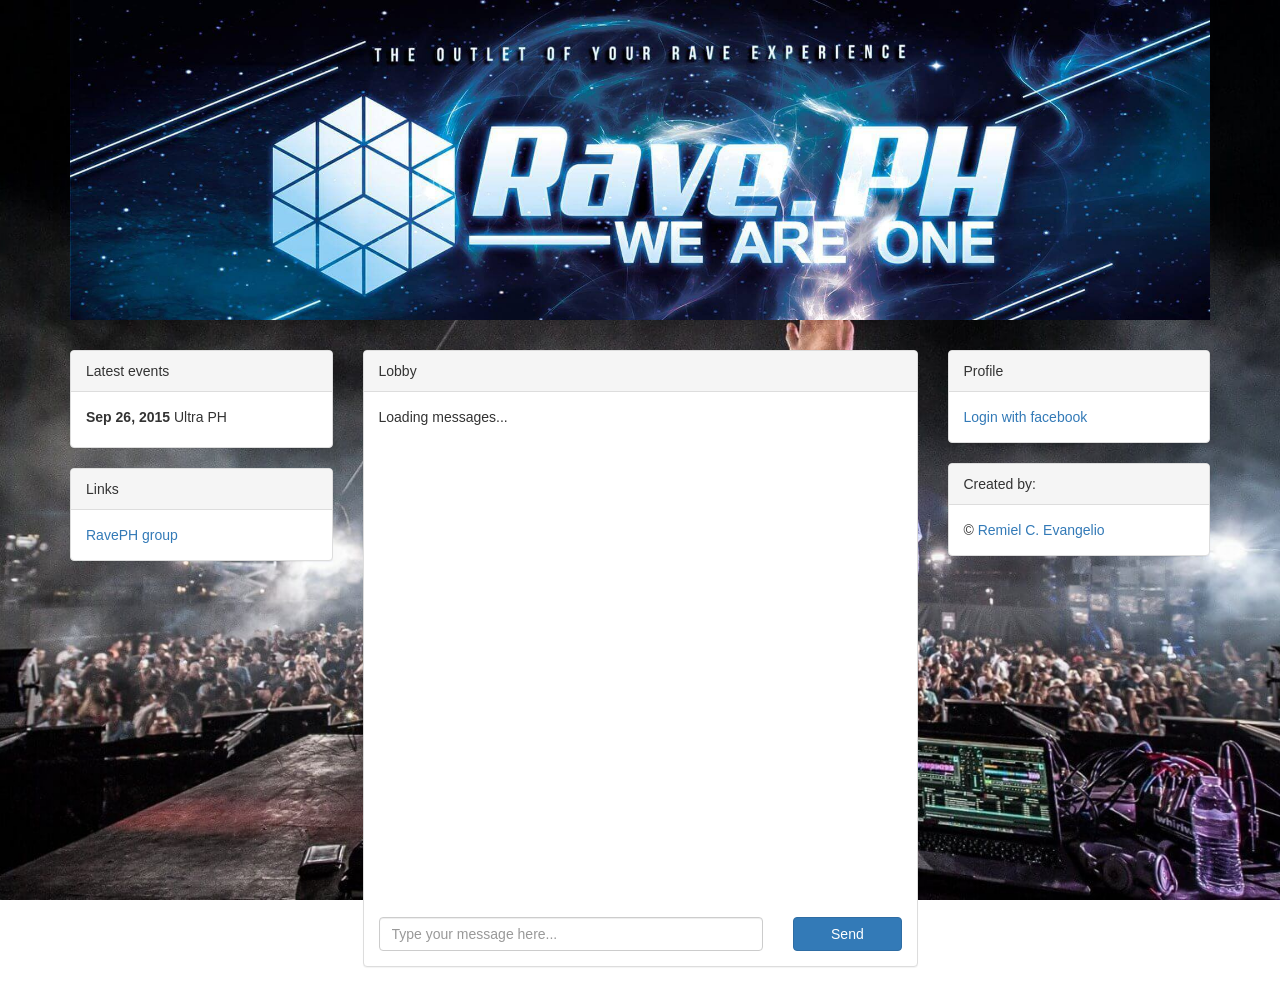
<file: index.html>
<!DOCTYPE html>
<html lang="en">
<head>
	<meta charset="UTF-8">
	<meta name="viewport" content="width=device-width, initial-scale=1">
	<title>Rave PH Group Chat</title>

	<link rel="stylesheet" href="https://maxcdn.bootstrapcdn.com/bootstrap/3.3.5/css/bootstrap.min.css">
	<!-- jQuery -->
	<script src='https://cdnjs.cloudflare.com/ajax/libs/jquery/2.1.1/jquery.min.js'></script>
    <script></script>
	<!-- Firebase -->
	<script src='https://cdn.firebase.com/js/client/2.1.0/firebase.js'></script>

	<!-- Firechat -->
	<link rel='stylesheet' href='https://cdn.firebase.com/libs/firechat/2.0.1/firechat.min.css' />

	<!-- Main style -->
	<link rel="stylesheet" href="css/style.css">
	<script src='https://cdn.firebase.com/libs/firechat/2.0.1/firechat.min.js'></script>

	<script src="https://maxcdn.bootstrapcdn.com/bootstrap/3.3.5/js/bootstrap.min.js"></script>

</head>
<body>
	
    


	<div class="container">
		<!-- Main banner -->
		<div class="row">
			<div class="header">
				<div class="col-xs-12">
					<img src="images/raveph.jpg" alt="">
				</div>
			</div>
		</div>


		<div class="row">
			<div class="col-sm-3">
				<div class="panel panel-default">
					<div class="panel-heading">Latest events</div>
					<div class="panel-body">
						<label for="">Sep 26, 2015</label>
						Ultra PH
					</div>
				</div>
				<div class="panel panel-default">
					<div class="panel-heading">Links</div>
					<div class="panel-body">
						<a href="https://www.facebook.com/groups/raveph/">RavePH group</a>
					</div>
				</div>
			</div>
			<div class="col-sm-6">
				<div class="panel panel-default">
					<div class="panel-heading">Lobby</div>
					<div class="panel-body">
						<div id='messagesDiv'>
							<span class="loading">Loading messages...</span>
						</div>
						
						<div class="row">
							<div class="col-xs-9">

								<input type='text' id='nameInput' placeholder='Name' class="hidden">
   								<input type='text' id='messageInput' placeholder='Type your message here...' class="form-control">
							</div>
							<div class="col-xs-3">
								<button id="submitMessage" class="btn btn-primary btn-block">Send</button>
							</div>
						</div>
					</div>
				</div>
			</div>
			<div class="col-sm-3">
				<div class="panel panel-default">
					<div class="panel-heading">Profile</div>
					<div class="panel-body">
						<div class="login-div">
							<a href="#" class="btn-social" data-provider="facebook">Login with facebook</a>
						</div>	
					</div>
				</div>
				<div class="panel panel-default">
					<div class="panel-heading">Created by:</div>
					<div class="panel-body">
						&copy; <a href="https://www.facebook.com/thespotterboy">Remiel C. Evangelio</a>	
					</div>
				</div>
			</div>
		</div>
	</div>


	<script src="js/script.js"></script>	
</body>
</html>
</file>
<file: css/style.css>
body {
	background: url('../images/bg.jpg') no-repeat top center fixed;
	background-size: cover;
	background-position: fixed;
}

img {
	max-width: 100%;
}

.header {
	margin-bottom: 30px;
	height: 320px;
    overflow: hidden;
}



#messagesDiv {
	height: 510px;
    overflow: auto;
}

.message-item {
	padding-bottom: 20px;
	clear:both;
	padding-left: 60px;
}
.message-item:after {
	content: " ";
	clear: both;
}

.input-div {
	margin-top: 20px;
}


.profilepicturediv {
	width: 50px;
	height: 50px;
	overflow: hidden;
	margin-right: 10px;
	float: left;
	margin-left: -60px;
}

.profilepicturedivprofile {
	width: 70px;
	height: 70px;
	overflow: hidden;
	margin: 10px auto;
}
</file>
